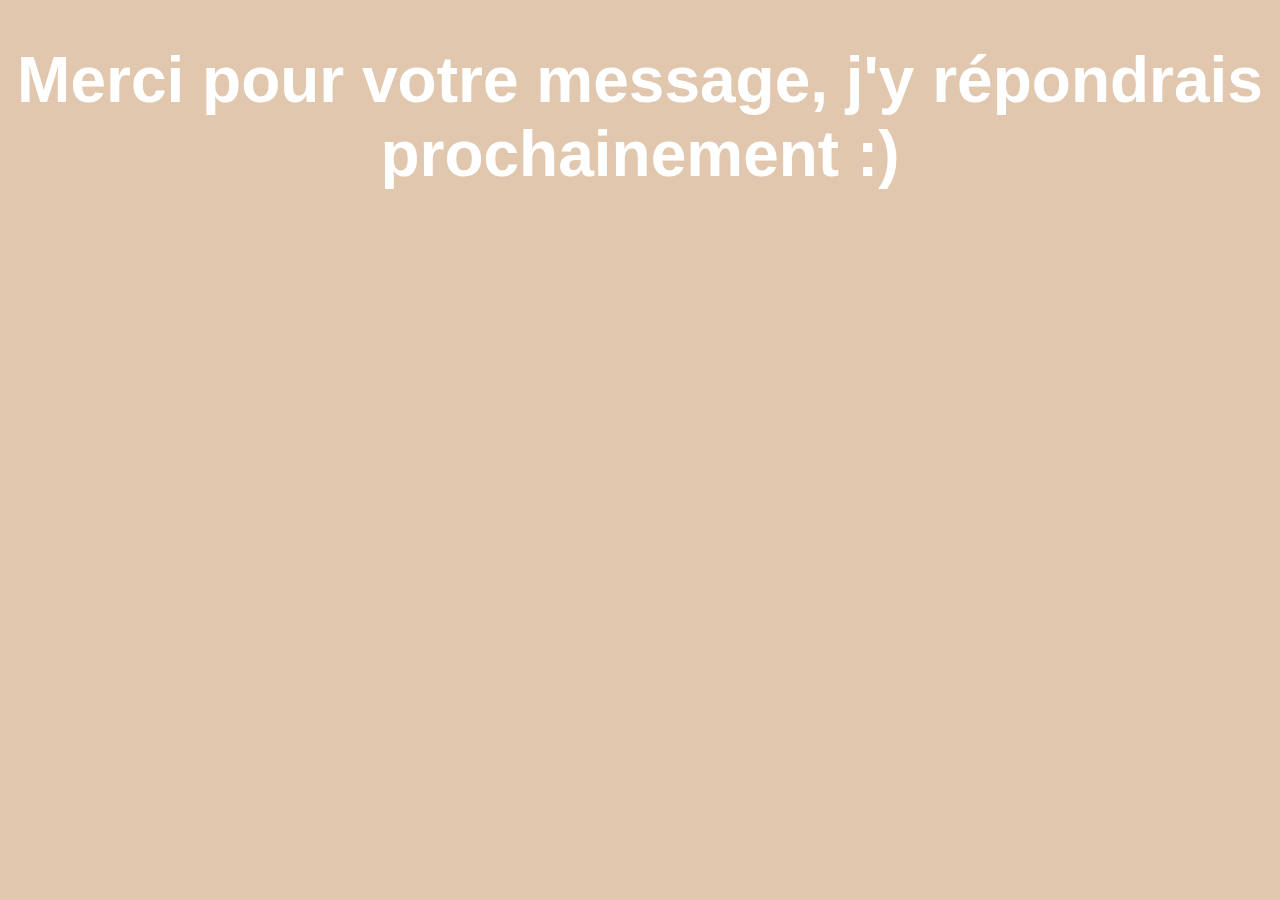
<file: page-envoi.html>
<!DOCTYPE html>
<html>
<head>
  <meta charset="UTF-8">
  <title> Merci pour votre message </title>
  <link rel="stylesheet" type="text/css" href="stylecontact.css" media="all">

  
</head>

<body style="background-color:#E1C7AE;">
<header>
 <h1 class="experience"> Merci pour votre message, j'y répondrais prochainement :) </h1>
 <!-- <div class="photo">  <img src="photo.jpg" width="200px" alt="Photo de moi"> -->
 </header>

</body>

</html>
</file>
<file: stylecontact.css>
body {
      color: #E1C7AE;
      margin: 0;
      padding: 0;
    }

    ul {
      list-style: none;
    }

    /*li::before {​​
    content: '- ';
    }​​
*/
    .h2 {
  color: black ;
  font-family : Avantgarde, TeX Gyre Adventor, URW Gothic L, sans-serif ;
}
    .photo {
      width: 100%;
      text-align: center;
    }
    
      .experience {
        font-size: 4em ;
        font-family : Avantgarde, TeX Gyre Adventor, URW Gothic L, sans-serif ;
        text-align: center ;
        color: white ;
      }
      #navigation {
       padding: 4px 20px ;
       background: #2C3544 ;
       color: #fff ;
       border: 1px solid #fff ;
       font: 1em "Trebuchet MS",Arial,sans-serif ;
       line-height: 1em ;
       text-align: center ;
       text-decoration: none ;
     }
     #navigation li {
      display: inline ;
      margin-right: 1px ;
      color: #fff ;
      background: #2C3544 ;
    }
    #navigation li a {
      padding: 4px 20px ;
      background: #2C3544 ;
      color: #fff ;
      border: 1px solid #fff ;
      font: 1em "Trebuchet MS",Arial,sans-serif ;
      line-height: 2em ;
      text-align: center ;
      text-decoration: none ;
      font-family: Avantgarde, TeX Gyre Adventor, URW Gothic L, sans-serif
    }
    #navigation li a:hover, #navigation li a:focus, #navigation li a:active {
      background: #696969 ;
      text-decoration: underline ;
    }

    .contenu {
      display: grid;
      grid-template-columns: 1fr 200px;
      grid-template-rows: 200px 435px 400px;
      grid-gap: 10px;
      background-color: #2C3544;
      color: #111;
      max-width: 100%;
      padding: 0 auto;
    }
    .projet__img {
      width: auto;
      height: 300px;
    }
  .formulaire {
  color: black }


    @media only screen and (min-width: 100px)  {
      .contenu {

        grid-template-columns: 100% auto;
        grid-template-areas:
        "contenu1   contenu1"
        "contenu2  contenu4"
        "... contenu3"
        /*"Cinq   Cinq"; */
      }
    }

    @media only screen and (min-width: 100px)   {
      .contenu {

        display: grid;
        grid-template-columns: repeat(2,1fr);
        grid-template-rows: repeat(2,60vh);
        
      }

     .contenu1 {
        grid-column: 1;
        grid-row: 1;
        background-color: #2C3544;
        color: #E1C7AE;
        border-radius: 5px;
        border: #E1C7AE 2px solid;
        padding: 20px;
        font-size: 150%;
      }
      .contenu2 { 
        grid-column: 2;
        grid-row: 1;
        background-color: #2C3544;
        color: #E1C7AE;
        border-radius: 5px;
        border: #E1C7AE 2px solid;
        padding: 20px;
        font-size: 150%;
        
      }
      .contenu3 {
        grid-column: 1;
        grid-row: 2;
        background-color: #2C3544;
        color: #E1C7AE;
        border-radius: 5px;
        border: #E1C7AE 2px solid;
        padding: 20px;
        font-size: 150%;
        
      }
      .contenu4 {
        grid-column: 2;
        grid-row: 2;
        background-color: #2C3544;
        color: #E1C7AE;
        border-radius: 5px;
        border: #E1C7AE 2px solid;
        padding: 20px;
        font-size: 150%;
      }
      .bénévole {
        color: #grey;
        font-weight: bold;
         font-family: Avantgarde, TeX Gyre Adventor, URW Gothic L, sans-serif ;
      }

      .Descript__Bénévole {
        font-weight: bold;
        font-family: Avantgarde, TeX Gyre Adventor, URW Gothic L, sans-serif ;
      }
        .button {
  background-color: #2C3544; /* Gris */
  border: none;
  color: white;
  padding: 15px 32px;
  text-align: center;
  text-decoration: none;
  display: inline-block;
  font-size: 16px;
}
.button2 {
  background-color: #E1C7AE; /* Gris */
  border: none;
  color: #2C3544;
  padding: 15px 32px;
  text-align: center;
  text-decoration: none;
  display: inline-block;
  font-size: 16px;
}
   .footer {
display: flex;
  height: auto;
  background-color: #2C3544;
  flex-direction: row; /*row, row-reverse, column, column-reverse*/
  flex-wrap: wrap; /*nowrap (effacer margin et padding avec) | wrap | wrap-reverse*/
  justify-content: space-around; /*center, flex-start, flex-end, space-around, space-between*/ /*ça justifie en fonction des paramètres, c'est l'axe principal cad horizontal avec flex-direction : row et vertical avec flex-direction : column; */

  align-items: center; /*center, flex-start, flex-end, stretch, baseline, space-around, space-between*/ /*align-items est l'axe secondaire*/
  align-content: space-between; /*center, flex-start, flex-end, stretch, baseline space-around, space-between*/ /*On multiple lines only*/
  background-color: #2C3544;
  margin: 10px;
  padding: 20px;
  font-size: 20px;
  text-align: center;
  line-height: 75px;
    font-family : Avantgarde, TeX Gyre Adventor, URW Gothic L, sans-serif ;

}     
      
  /*.Cinq {
    grid-column: 2;
    grid-row: 4;
    background-color: #444;
        color: #fff;
        border-radius: 5px;
        padding: 20px;
        font-size: 150%;
            
  }
</file>
